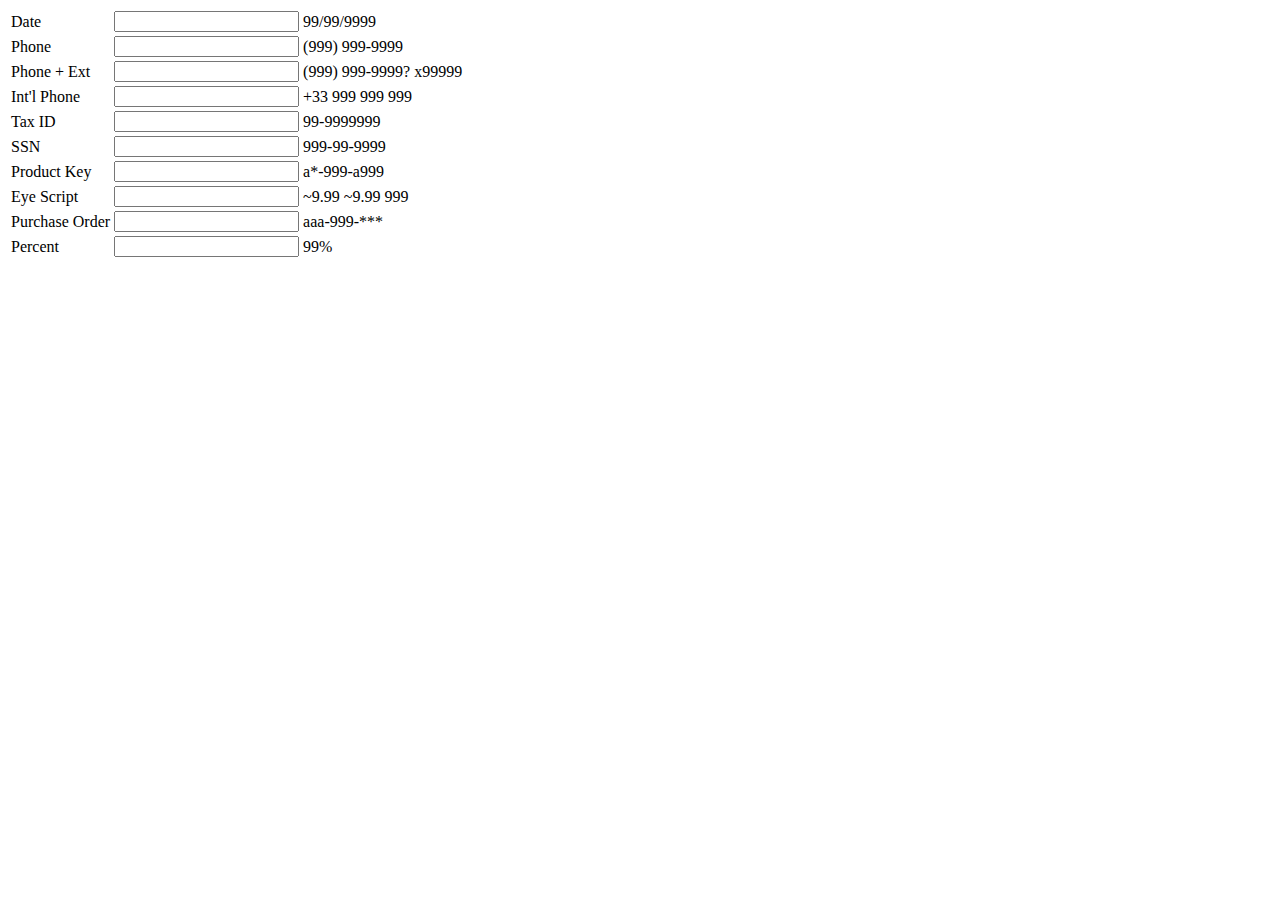
<file: WebSite17/digitalBush-jquery.maskedinput-9672630/demo/index.html>
<html>
<head>
<title> jQuery Mask Test </title>
<script src="../lib/jquery-1.8.3.min.js" type="text/javascript" charset="utf-8"></script>
<script src="../dist/jquery.maskedinput.min.js" type="text/javascript"></script>
<script type="text/javascript">
    $(function() {
        $.mask.definitions['~'] = "[+-]";
        $("#date").mask("99/99/9999",{completed:function(){alert("completed!");}});
        $("#phone").mask("(999) 999-9999");
        $("#phoneExt").mask("(999) 999-9999? x99999");
        $("#iphone").mask("+33 999 999 999");
        $("#tin").mask("99-9999999");
        $("#ssn").mask("999-99-9999");
        $("#product").mask("a*-999-a999", { placeholder: " " });
        $("#eyescript").mask("~9.99 ~9.99 999");
        $("#po").mask("PO: aaa-999-***");
		$("#pct").mask("99%");

        $("input").blur(function() {
            $("#info").html("Unmasked value: " + $(this).mask());
        }).dblclick(function() {
            $(this).unmask();
        });
    });
	
</script>
</head>
<body>
<table>
		<tr><td>Date</td><td><input id="date" value="1231" type="text" tabindex="1" /></td><td>99/99/9999</td></tr>
		<tr><td>Phone</td><td><input id="phone" type="text" tabindex="2"/></td><td>(999) 999-9999</td></tr>
		<tr><td>Phone + Ext</td><td><input id="phoneExt" type="text" tabindex="2"/></td><td>(999) 999-9999? x99999</td></tr>
		<tr><td>Int'l Phone</td><td><input id="iphone" type="text" tabindex="2"/></td><td>+33 999 999 999</td></tr>
		<tr><td>Tax ID</td><td><input id="tin" type="text" tabindex="3"/></td><td>99-9999999</td></tr>
		<tr><td>SSN</td><td><input id="ssn" type="text" tabindex="4"/></td><td>999-99-9999</td></tr>
		<tr><td>Product Key</td><td><input id="product" type="text" tabindex="5"/></td><td>a*-999-a999</td></tr>
		<tr><td>Eye Script</td><td><input id="eyescript" type="text" tabindex="6"/></td><td>~9.99 ~9.99 999</td></tr>
		<tr><td>Purchase Order</td><td><input id="po" type="text" tabindex="6"/></td><td>aaa-999-***</td></tr>
		<tr><td>Percent</td><td><input id="pct" type="text" tabindex="6"/></td><td>99%</td></tr>
</table>
<div id="info"></div>
</body>
</html>
</file>
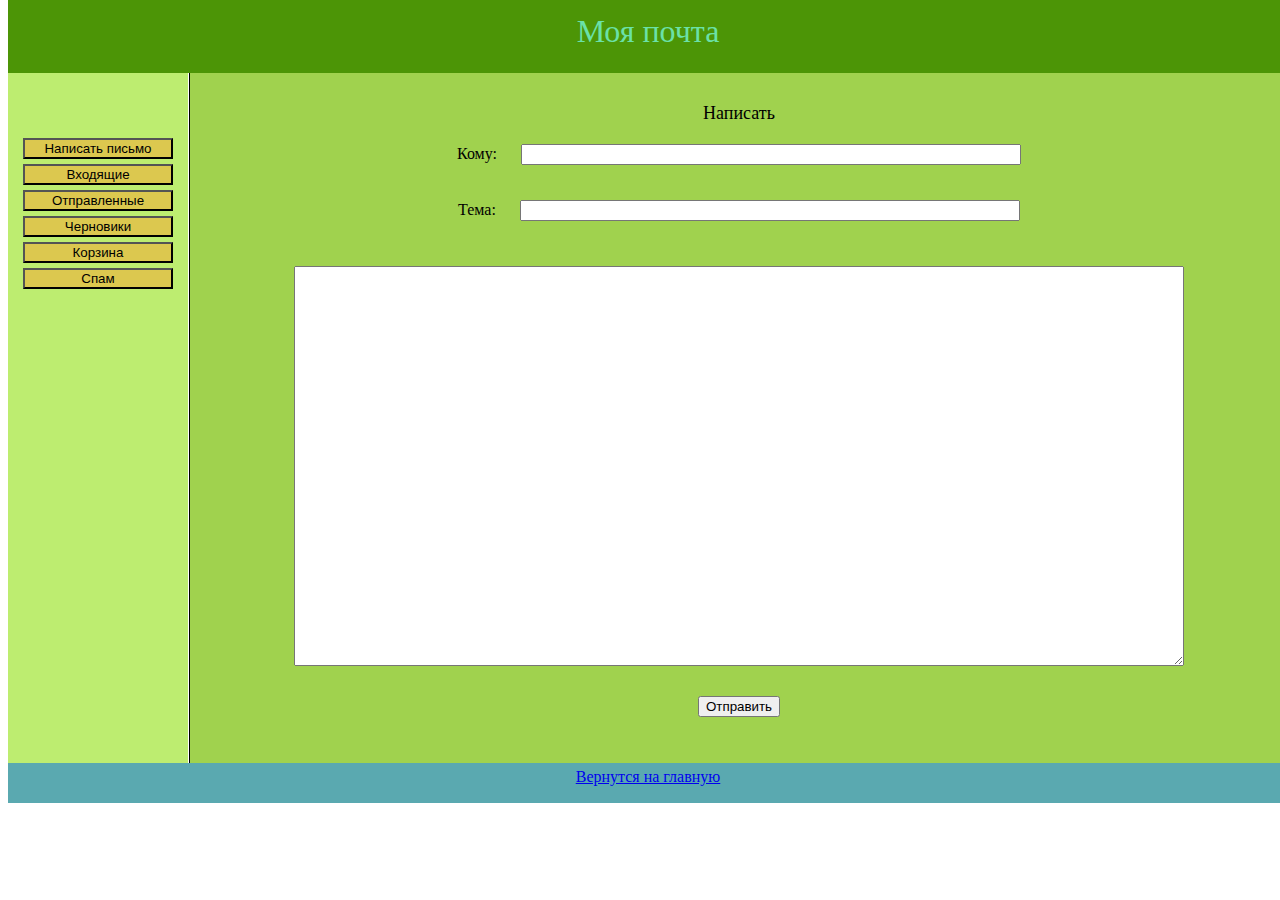
<file: WebSite17/writeLetter.html>
﻿<html>
<head>
   <title>Моя почта</title>
   <link rel="StyleSheet" type="text/css" href="StyleSheet.css" />
    <style>  
      #letterTop {
          margin-top:20px;
          font-size:larger;
               }
        .writer {
          width:500px;
          margin-top:20px;
        }
    </style>
</head>
<body>
    <div id="top"><font size="6" face="cursive" color="6BE1A8">Моя почта</font></div>
    <div id="wraper">
    <div id="left" >
      <div id="Menu">
        <button class="btn">Написать письмо</button><br>
        <button class="btn" class="j-submit-report" onclick="window.location.href='myMail.html'">Входящие</button><br>
        <button class="btn" class="j-submit-report" onclick="window.location.href='shippedLetter.html'">Отправленные</button><br>
        <button class="btn" class="j-submit-report" onclick="window.location.href='drafts.html'">Черновики</button><br>
        <button class="btn" class="j-submit-report" onclick="window.location.href='basket.html'">Корзина</button><br>
        <button class="btn" class="j-submit-report" onclick="window.location.href='spam.html'">Спам</button><br>
      </div> 
    </div>
    <div id="right">
        <div id="writeWrap">
        <header id="letterTop"><font size="4" face="cursive">Написать</font></header>
          Кому:
        <input type="email" class="writer"><br>
           Тема: 
        <input type="text" class="writer"><br> 
        <textarea id="message"></textarea><br>  
        <button>Отправить</button>
        </div>
    </div>
   </div>
	<div id='foot'><a href='index.htm'>Вернутся на главную</a></div>
</body>
</html>
</file>
<file: WebSite17/StyleSheet.css>
﻿html, body {
    height: 100%;
    left:0px;
	position:relative;
	min-width: 1150px;
	width:100%;
}

#main{
    min-height: 100%;
	position:relative;
	background-color:#B3F574;
}
#mainGal{
    margin: -10px 0px 0px -10px;
	min-height: 100%; 
	position:relative;
	background-color:palegreen;
	
}
#wraper {
    width:100%;
}
#MainMenu 
{	
	padding:15px;
    height: auto;
    font-size:medium;
    font-style:normal; 
}
#top{
    margin:-10px 0px 0px 0px;
	padding-top: 15px; 
	font-size:large;
	height:60px;
	width: 100%;
	background-color:#4C9506;
    text-align:center;
}

#topMail {
    margin:-10px 0px 0px 0px;
	padding-top: 15px; 
	font-size:large;
	height:60px;
	width: 100%;
	background-color:#59B700;
    text-align:center;
}
#body{
   margin: 10px auto;
   padding: 35px;
   width: 600px;
   background-color:#85EE21;
   border:1px solid black;
   border-radius:10px;
}

#divLogin
{
  width: 250px;
  float: left;
}
#divReg
{
  width: 300px;
  margin-left: 250px;
}

#left{
    float:left;
    height:650px;
	width: 180px;
	left:0px;
    font-size:large;
	padding-top: 40px;
	background-color: #BDED70;
}

#Menu {
    margin-left:15px;
	margin-top:20px
}

.btn {
   float:left;
   width:150px;
   margin-top:5px;
   text-align:center;
   background-color:#DCC84F;
}
.btn:hover {
	background-color: white;
}
#right{
	height:680px;
    right: 0px;
    margin-left: 181px;
	padding-top:10px;
	background-color: #A0D24E ;
	border-left: 1px solid black;
    text-align:center;
    font-size:medium;
}
img {
	margin-top: 10px;
	margin-left: 10px;
	height: 300px;
	opacity: 0.5;
	transition-property: opacity height;
	transition-duration: 3s;
}

#topGal {
    padding-top: 15px;
	font-size:larger;
	height:50px;
	width: 100%;
	margin: 0px 0px 10px 0px;
	background-color: skyblue;
	text-align:center;
    color:red;
}


#foot {
   padding-top:5px;
   height:35px;
   width: 100%;
   background-color: #5AA9B0;
   text-align:center;
   float: left
}


#footMail{
   margin-top:10px;
   padding-top:5px;
   height:35px;
   width: 100%;
   background-color:#DAFA23;
   text-align:center;
   border-top:1px solid #00C265;
   position: absolute;
   bottom: 0px;
   left:0px;
   }
   
input{
    margin-top:10px;
	margin-bottom:15px;
	
}



.letter {
    width:150px;
    height:25px;
    margin-top:10px;
    margin-left:15px;
    background-color:#FFEC78;
}

.messageTable{
   margin:22px auto;
   min-width:500px;
   width:90%;
   background-color:antiquewhite;
   text-align:center;
}

#letterHead{
   backGround-color:#6BE1A8;
}

#writeWrap {
    width:90%;
    margin:20px auto;
}
.writer {
   margin-left:20px;
}

#message {
    margin:30px auto;
    height:400px;
    min-width:500px;
    width:90%
}

.track{
    width:500px;
    height:70px;
	background-color:aqua;
	text-align:center;
	margin-top:20px;
	padding-top:5px;
	box-shadow:2px 2px 3px gray;
}
.track:hover{
	background-color:skyblue;
}
#pict{
   height:50px;
   width:50px;
   float:left;
}

#musicTop {
   margin-top:-10px;
   margin-left:-10px;
   height:50px;
   width: 100%;
   padding-top:10px;
   text-align:center;
   font-size:x-large;
   background-color:#22FF18;
   color:#3C1AFF;
}

.playList {
   font-size:larger;
}

#musicLeft {
    height:500px;
    width:25%;
    position:relative;

    background-color:salmon;
}
#musicMain {
   height:auto;
   width:75%;
   margin-top:-10px;
   margin-left:-10px;
   padding-top:20px;
   padding-left:20px;
   padding-bottom:20px;
   background-color:#F4F3F3;
   position:relative;
   right:0px;
}

audio{
	height: 28px;
    margin-top:5px;
}

#musicFoot {
    height:40px;
    position: absolute;
    left: -10px;
    bottom: 0;
    width: 100%;
    padding-top:10px;
    background-color:#9F8A91;
    text-align:center;
}
</file>
